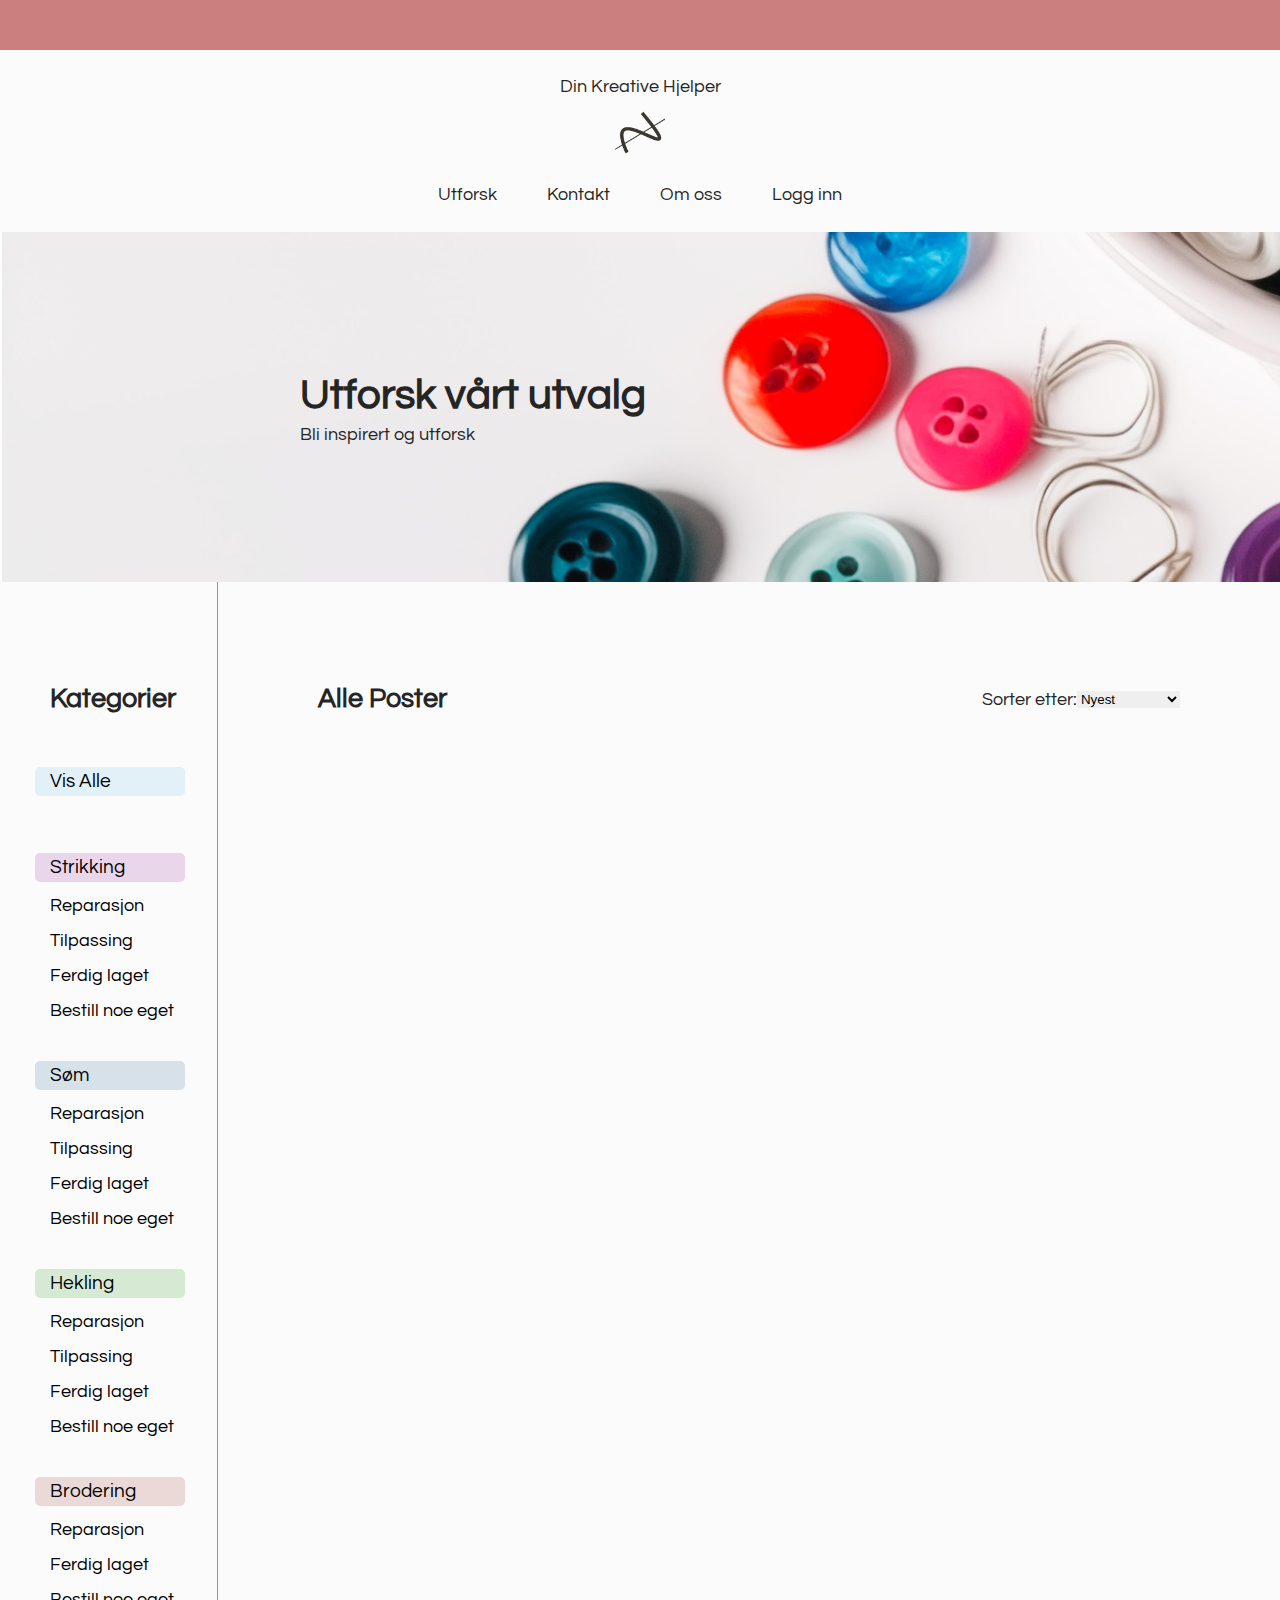
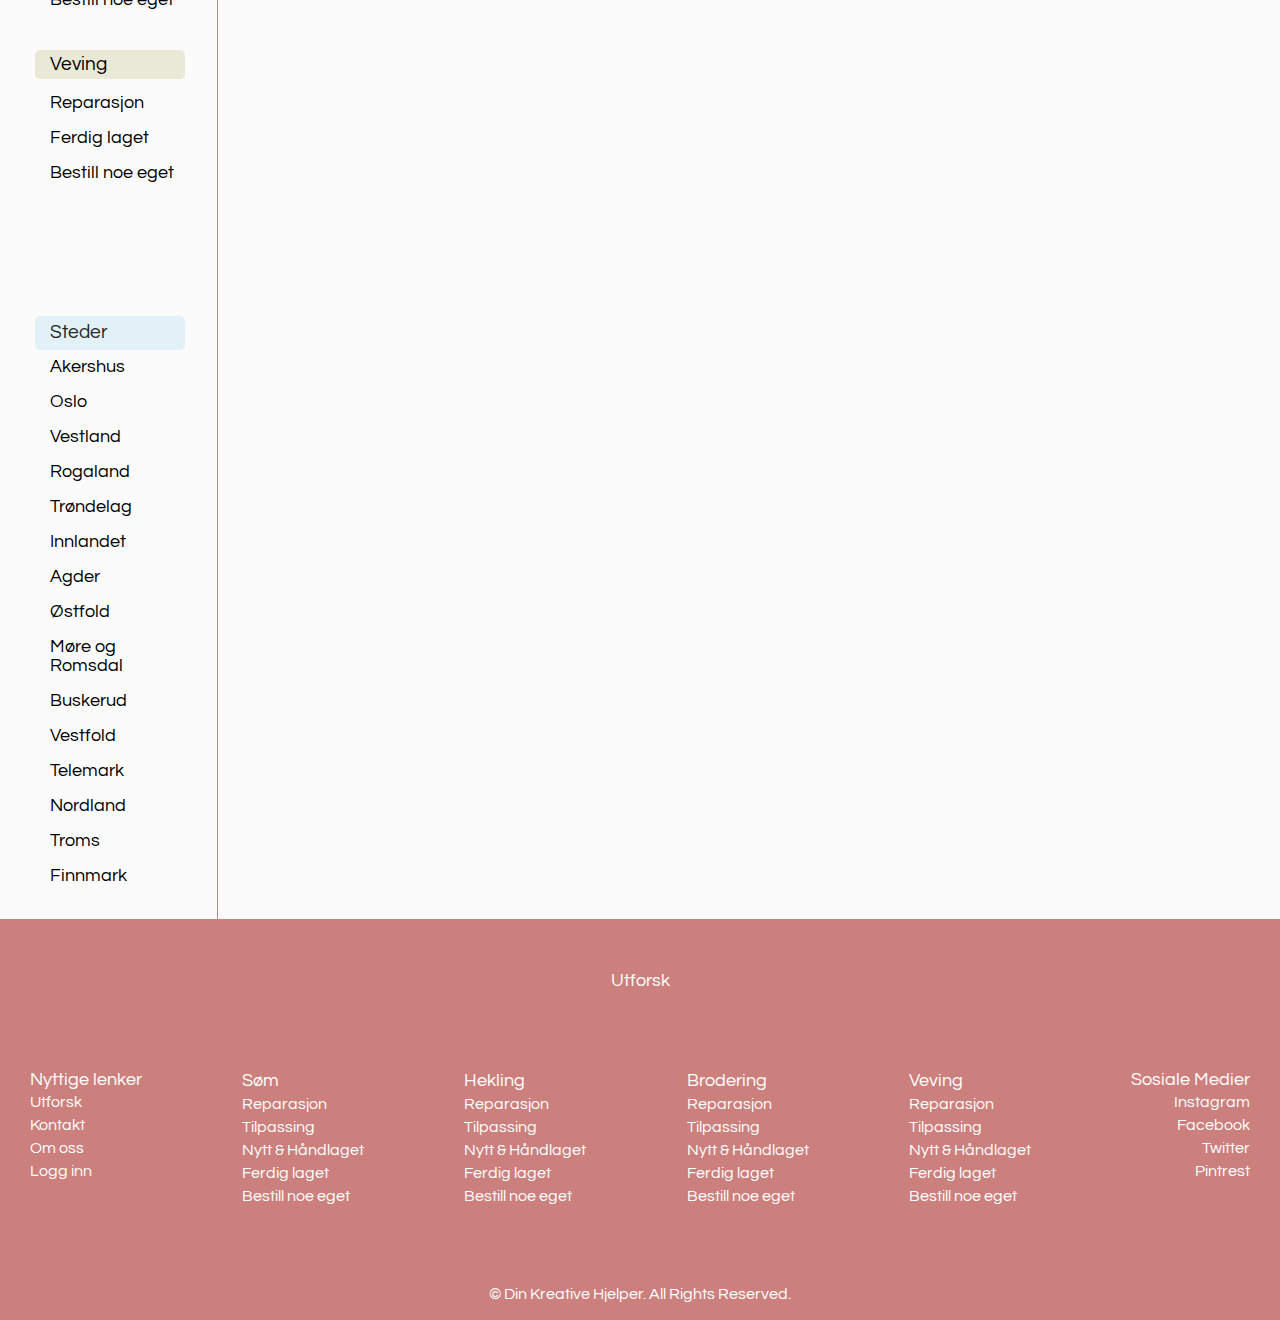
<file: html/annonser.html>
<!DOCTYPE html>
<html lang="en">
  <head>
    <meta charset="UTF-8" />
    <meta name="viewport" content="width=device-width, initial-scale=1.0" />
    <title>Document</title>
    <link rel="preconnect" href="https://fonts.googleapis.com" />
    <link rel="preconnect" href="https://fonts.gstatic.com" crossorigin />
    <link
      href="https://fonts.googleapis.com/css2?family=Questrial&display=swap"
      rel="stylesheet"
    />
    <link rel="stylesheet" href="/css/global.css" />
    <link rel="stylesheet" href="/css/annonser.css" />
    <script src="/js/annonser.js" defer></script>
  </head>
  <body>
    <header>
      <div class="newsletter"></div>
      <div class="name-logo center flex-column">
        <a
          class="center flex-column"
          href="/index.html"
          aria-label="Home - Din Kreative Hjelper"
          ><p>Din Kreative Hjelper</p>
          <img class="logo" src="/images/logo.png"
        /></a>
      </div>
      <nav class="flex center">
        <li><a href="/html/annonser.html">Utforsk</a></li>
        <li><a href="/html/kontakt-oss.html">Kontakt</a></li>
        <li><a href="/html/om-oss.html">Om oss</a></li>
        <li><a href="/html/logg-inn.html">Logg inn</a></li>
      </nav>
    </header>
    <main>
      <!--Section1 Hero-->
      <section>
        <div class="hero-background flex-column">
          <h1>Utforsk vårt utvalg</h1>
          <p>Bli inspirert og utforsk</p>
        </div>
      </section>
      <!-- Flex Container for Sidebar and Content -->
      <div class="flex-container flex">
        <!--Navigation aside-->
        <aside class="sidebar">
          <!--Section2 Categories-->
          <section class="category-section" aria-labelledby="categories-heading">
            <h2 id="categories-heading">Kategorier</h2>
             <button class="category-title show-all border-r text-left" type="button" >
                Vis Alle
            </button>
            <div class="category">
              <button class="category-title title-strikking border-r text-left" type="button" data-category="strikking">
                Strikking
            </button>
              <ul class="subcategory-list">
                <li>
                  <button class="subcategory-title border-r" type="button" data-category="reparasjon">
                    Reparasjon
                  </button>
                </li>
                <li>
                  <button class="subcategory-title border-r" type="button" data-category="tilpassning">
                    Tilpassing
                  </button>
                </li>
                <li>
                  <button class="subcategory-title border-r" type="button" data-category="ferdig laget">
                    Ferdig laget
                  </button>
                </li>
                <li>
                  <button class="subcategory-title border-r" type="button" data-category="bestill noe eget">
                    Bestill noe eget
                  </button>
                </li>
              </ul>
            </div>
            <div class="category">
              <button class="category-title title-søm border-r  text-left" type="button" data-category="søm">
                Søm
            </button>
              <ul class="subcategory-list">
                <li>
                  <button class="subcategory-title border-r" type="button" data-category="reparasjon">
                    Reparasjon
                  </button>
                </li>
                <li>
                  <button class="subcategory-title border-r" type="button" data-category="tilpassning">
                    Tilpassing
                  </button>
                </li>
                <li>
                  <button class="subcategory-title border-r" type="button" data-category="ferdig laget">
                    Ferdig laget
                  </button>
                </li>
                <li>
                  <button class="subcategory-title border-r" type="button" data-category="bestill noe eget">
                    Bestill noe eget
                  </button>
                </li>
              </ul>
            </div>
            <div class="category">
              <button class="category-title title-hekling border-r  text-left" type="button" data-category="hekling">
                Hekling
            </button>
              <ul class="subcategory-list">
                <li>
                  <button class="subcategory-title border-r" type="button" data-category="reparasjon">
                    Reparasjon
                  </button>
                </li>
                <li>
                  <button class="subcategory-title border-r" type="button" data-category="tilpassing">
                    Tilpassing
                  </button>
                </li>
                <li>
                  <button class="subcategory-title border-r" type="button" data-category="ferdig laget">
                    Ferdig laget
                  </button>
                </li>
                <li>
                  <button class="subcategory-title border-r" type="button" data-category="bestill noe eget">
                    Bestill noe eget
                  </button>
                </li>
              </ul>
            </div>
            <div class="category">
              <button class="category-title title-brodering border-r  text-left" type="button" data-category="brodering">
                Brodering
            </button>
              <ul class="subcategory-list">
                <li>
                  <button class="subcategory-title border-r" type="button" data-category="reparasjon">
                    Reparasjon
                  </button>
                </li>
                <li>
                  <button class="subcategory-title border-r" type="button" data-category="ferdig laget">
                    Ferdig laget
                  </button>
                </li>
                <li>
                  <button class="subcategory-title border-r" type="button" data-category="bestill noe eget">
                    Bestill noe eget
                  </button>
                </li>
              </ul>
            </div>
            <div class="category">
              <button class="category-title title-veving border-r  text-left" type="button" data-category="veving">
                Veving
            </button>
              <ul class="subcategory-list">
                <li>
                  <button class="subcategory-title border-r" type="button" data-category="reparasjon">
                    Reparasjon
                  </button>
                </li>
                <li>
                  <button class="subcategory-title border-r" type="button" data-category="ferdig laget">
                    Ferdig laget
                  </button>
                </li>
                <li>
                  <button class="subcategory-title border-r" type="button" data-category="bestill noe eget">
                    Bestill noe eget
                  </button>
                </li>
              </ul>
            </div>
            <!--Location-->
            <div class=" location category">
              <p class=" location-title category-title title-steder border-r">Steder</p>
              <ul class="subcategory-list">
                <li>
                  <button class="border-r" type="button" data-category="steder-akershus">
                    Akershus
                  </button>
                </li>
                <li>
                  <button class="border-r" type="button" data-category="steder-oslo">
                   Oslo
                  </button>
                </li>
                <li>
                  <button class="border-r" type="button" data-category="steder-vestland">
                    Vestland
                  </button>
                </li>
                <li>
                  <button class="border-r" type="button" data-category="steder-rogaland">
                    Rogaland
                  </button>
                </li>
                <li>
                  <button class="border-r" type="button" data-category="steder-trøndelag">
                   Trøndelag
                  </button>
                </li>
                <li>
                  <button class="border-r" type="button" data-category="steder-innlandet">
                    Innlandet
                  </button>
                </li>
                <li>
                  <button class="border-r" type="button" data-category="steder-agder">
                    Agder
                  </button>
                </li>
                <li>
                  <button class="border-r" type="button" data-category="steder-østfold">
                   Østfold
                  </button>
                </li>
                <li>
                  <button class="border-r" type="button" data-category="steder-møreogromsdal">
                    Møre og Romsdal
                  </button>
                </li>
                <li>
                  <button class="border-r" type="button" data-category="steder-buskerud">
                    Buskerud
                  </button>
                </li>
                <li>
                  <button class="border-r" type="button" data-category="steder-vestfold">
                   Vestfold
                  </button>
                </li>
                <li>
                  <button class="border-r" type="button" data-category="steder-telemark">
                    Telemark
                  </button>
                </li>
                <li>
                  <button class="border-r" type="button" data-category="steder-nordland">
                    Nordland
                  </button>
                </li>
                <li>
                  <button class="border-r" type="button" data-category="steder-troms">
                   Troms
                  </button>
                </li>
                <li>
                  <button class="border-r" type="button" data-category="steder-finnmark">
                    Finnmark
                  </button>
                </li>
              </ul>
            </div>
          </section>
          
        </aside>
      
        <!-- Section4 All products-->
        <section class="content-area">
          <div class=" header-content-area flex space-between">
          <h2>Alle Poster</h2>  <div class="sort-by-container flex center">
            <label for="sortby">Sorter etter:</label>
            <select id="sortby" name="sortby">
              <option value="newest" selected>Nyest</option>  
              <option value="oldest">Eldst</option>          
              <option value="a-z">Alfabetisk A-Z</option>    
              <option value="z-a">Alfabetisk Z-A</option>    
              <option value="main-category">Kategori</option> 
          </select>
        </div>
          </div>
          <div id="allPostsContainer">
            <!--Dynamically added posts goes here-->
          </div>
        </section>
      </div>
    </main>
    <footer>
      <div class="flex center">
        <p class="footer-paragraph">Utforsk</p>
      </div>
      <div class="flex space-between">
        <div class="nyttige-lenker flex-column">
          <p>Nyttige lenker</p>
          <a href="/html/annonser.html">Utforsk</a>
          <a href="/html/kontakt-oss.html">Kontakt</a>
          <a href="/html/om-oss.html">Om oss</a>
          <a href="/html/logg-inn.html">Logg inn</a>
        </div>
        <div class="søm-footer flex-column">
          <a class="header-footer" href="#">Søm</a>
          <a href="#">Reparasjon</a>
          <a href="#">Tilpassing</a>
          <a href="#">Nytt & Håndlaget</a>
          <a href="#">Ferdig laget</a>
          <a href="#">Bestill noe eget</a>
        </div>
        <div class="hekling-footer flex-column">
          <a class="header-footer" href="#">Hekling</a>
          <a href="#">Reparasjon</a>
          <a href="#">Tilpassing</a>
          <a href="#">Nytt & Håndlaget</a>
          <a href="#">Ferdig laget</a>
          <a href="#">Bestill noe eget</a>
        </div>
        <div class="brodering-footer flex-column">
          <a class="header-footer" href="#">Brodering</a>
          <a href="#">Reparasjon</a>
          <a href="#">Tilpassing</a>
          <a href="#">Nytt & Håndlaget</a>
          <a href="#">Ferdig laget</a>
          <a href="#">Bestill noe eget</a>
        </div>
        <div class="veving-footer flex-column">
          <a class="header-footer" href="#">Veving</a>
          <a href="#">Reparasjon</a>
          <a href="#">Tilpassing</a>
          <a href="#">Nytt & Håndlaget</a>
          <a href="#">Ferdig laget</a>
          <a href="#">Bestill noe eget</a>
        </div>

        <div class="sosiale-medier flex-column">
          <p class="header-footer">Sosiale Medier</p>
          <a href="#">Instagram</a>
          <a href="#">Facebook</a>
          <a href="#">Twitter</a>
          <a href="#">Pintrest</a>
        </div>
      </div>
      <div class="copyright-footer flex center">
        <p>
          © <span id="copyrightYear"></span> Din Kreative Hjelper. All Rights
          Reserved.
        </p>
      </div>
    </footer>
  </body>
</html>
</file>
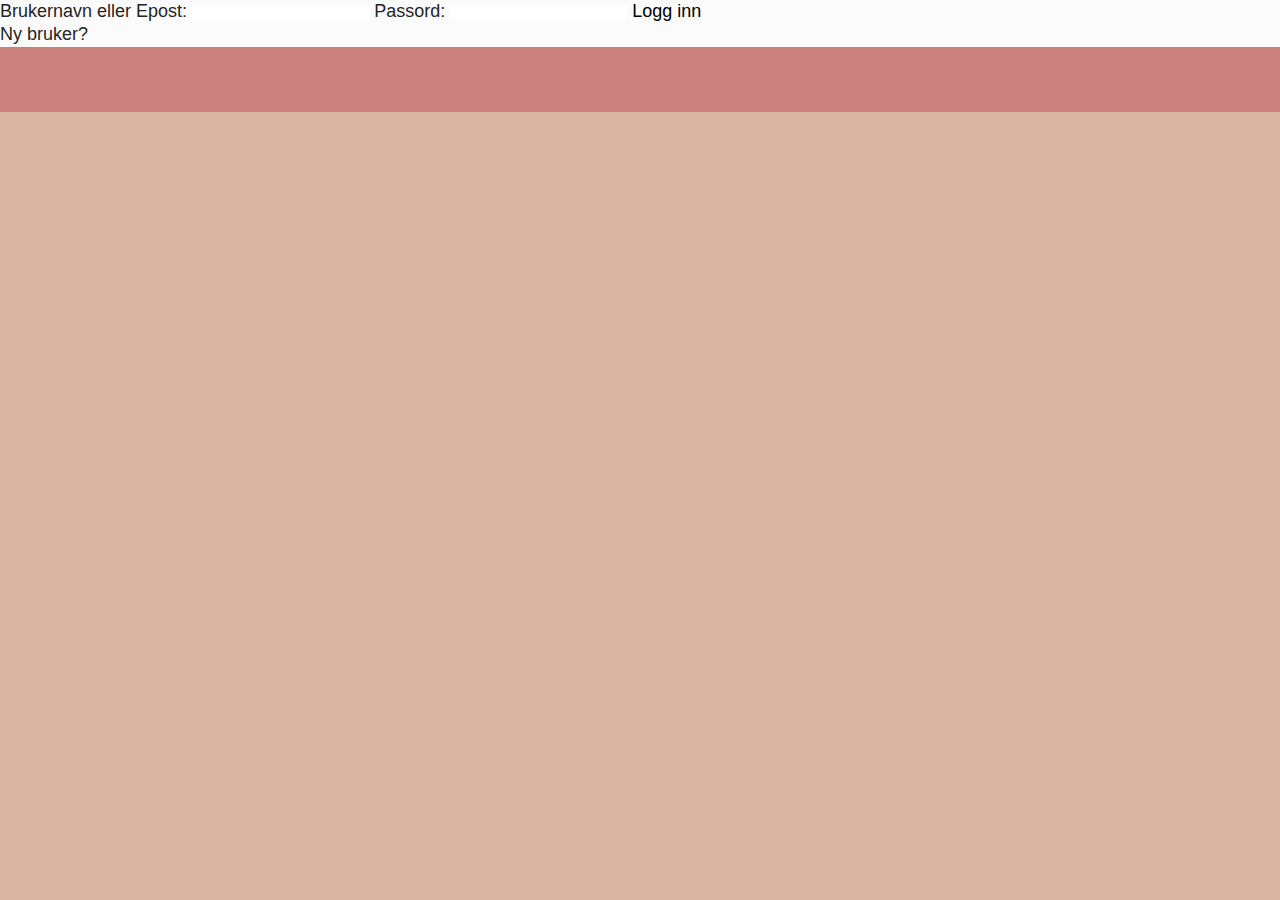
<file: html/login.html>
<!DOCTYPE html>
<html lang="en">
  <head>
    <meta charset="UTF-8" />
    <meta name="viewport" content="width=device-width, initial-scale=1.0" />
    <title>Document</title>
    <link rel="stylesheet" href="/css/global.css">
    <script src="/js/login.js" defer></script>
  </head>
  <body>
    <header></header>
    <main>
      <form class="login-form">
        <label for="username_or_email">Brukernavn eller Epost:</label>
        <input
          type="text"
          id="username_or_email"
          name="username_or_email"
          class="form-input"
          required
        />

        <label for="password">Passord:</label>
        <input
          type="password"
          id="password"
          name="password"
          class="form-input"
          required
        />

        <button type="submit" class="submit-button">Logg inn</button>
        <!--Error message from login.JS-->
        <p class="error-message" id="errorMessage"></p>
        <a href="/html/new_user.html">Ny bruker?</a>
      </form>
    </main>
    <footer></footer>
  </body>
</html>
</file>
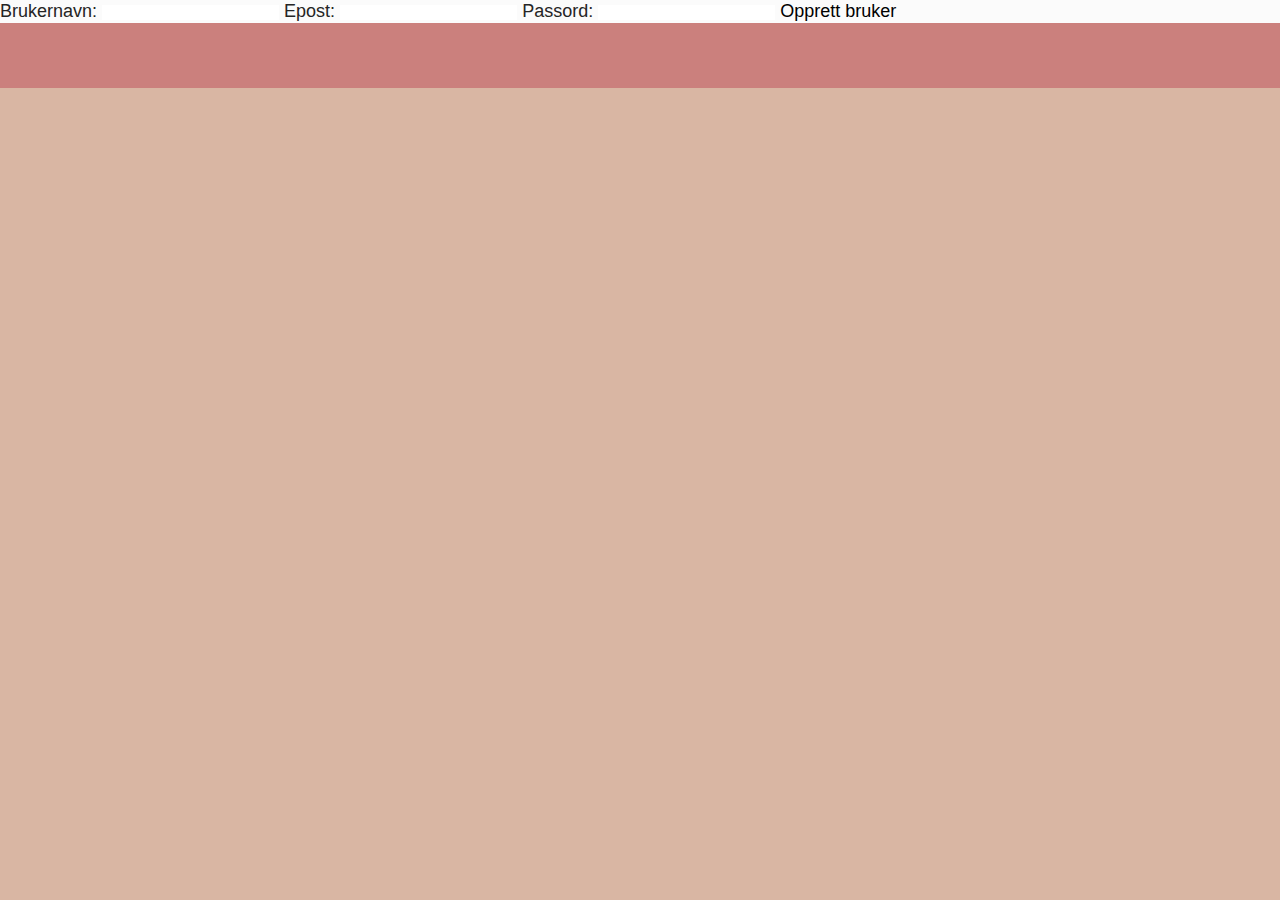
<file: html/new_user.html>
<!DOCTYPE html>
<html lang="en">
  <head>
    <meta charset="UTF-8" />
    <meta name="viewport" content="width=device-width, initial-scale=1.0" />
    <title>Document</title>
    <link rel="stylesheet" href="/css/global.css">
    <script src="/js/new_user.js" defer></script>
  </head>
  <body>
    <header></header>
    <main>
      <div class="create-user-form">
        <form method="post">
          <label for="username">Brukernavn:</label>
          <input
            type="text"
            id="username"
            name="username"
            class="form-input"
            required
          />

          <label for="email">Epost:</label>
          <input
            type="email"
            id="email"
            name="email"
            class="form-input"
            required
          />

          <label for="password">Passord:</label>
          <input
            type="password"
            id="password"
            name="password"
            class="form-input"
            required
          />

          <button type="submit" class="submit-button">Opprett bruker</button>
          <div id="successMessageContainer"></div>
        </form>
      </div>
    </main>
    <footer></footer>
  </body>
</html>
</file>
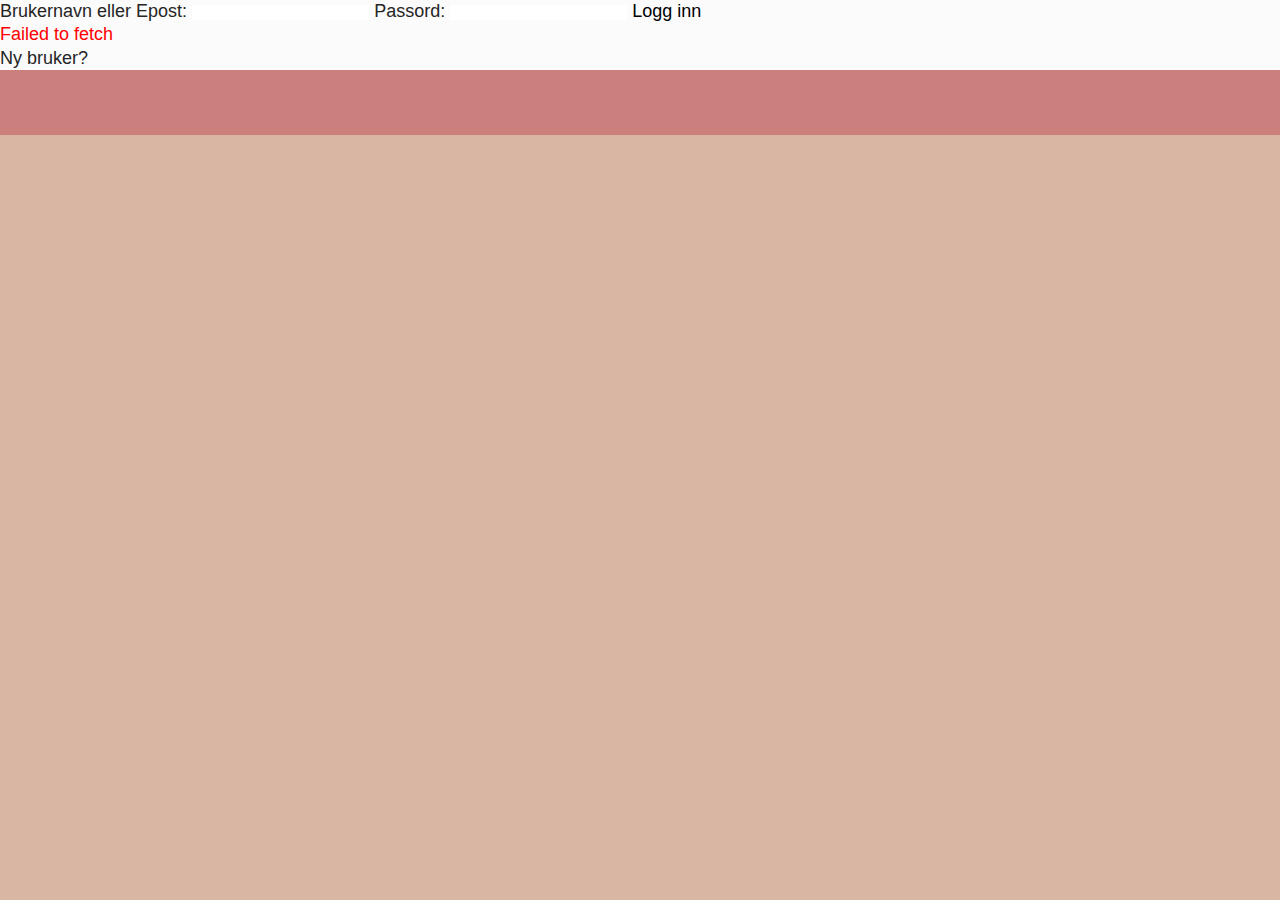
<file: html/user_page.html>
<!DOCTYPE html>
<html lang="en">
  <head>
    <meta charset="UTF-8" />
    <meta name="viewport" content="width=device-width, initial-scale=1.0" />
    <title>Document</title>
    <link rel="stylesheet" href="/css/global.css">
    <script src="/js/user_page.js" defer></script>
  </head>
  <body>
    <header></header>
    <main>
      <div id="profile">
        <h1>User Profile</h1>
        <p>Username: <span id="username"></span></p>
        <p>Email: <span id="email"></span></p>
        <div id="products">
          <!-- Products will be loaded here -->
        </div>
      </div>
    </main>
    <footer></footer>
  </body>
</html>
</file>
<file: css/global.css>
/* === BASE STYLES === */

/* Root Variables */
:root {
  /* Background colors */
  --body-background-color: #FBFBFB;
  --header-footer-bg-color: #cb807d;
  --cta-button-bg-color: #cb807d;
  --section-banner-bg-color: #FAF0E6;
  --subcategory-hover-bg-color:#F0EFF0;
  --light-blue-bg-color: #E1F1F7;
  --section-bg-color:white;

  /*Background color categories*/
  --strikking-bg-color: #EAD6EA;
  --søm-bg-color:#D6E1EA;
  --hekling-bg-color: #D6EAD3;
  --brodering-bg-color: #EAD9D6;
  --veving-bg-color: #EAE8D6;

  /* Color messages */
  --success-message-color: green;
  --error-message-color: red;

  /* Font color */
  --black-font-color: #252525;
  --white-font-color: white;
  --nav-color: #cb807d;

  /* Font Size */
  --footer-font-size: 0.9rem; /*16.2px*/
  --base-font-size: 1rem; /* 18px */
  --arrow-font-size: 3rem; /* 54px */
  --h1-font-size: 2.35rem; /* 42px */
  --h2-font-size: 1.33rem; /* 23.94px */
  --h3-font-size: 1.05rem; /* 19.8px */
}

/* Global Resets */
* {
  margin: 0;
  padding: 0;
  box-sizing: border-box;
  border-style: none;
  list-style-type: none;
  text-decoration: none;
}
html {
  font-size: 18px;
  font-family: 'Questrial', sans-serif;
  line-height: 1.3;
  background-color: #D9B6A3; /*E0A899  F7F7F7   D9B6A3   A8BDA2  D0E0C8  B8C0AC*/
}

html,
body {
  scroll-behavior: smooth;
}
body {
  color: var(--black-font-color);
  width: 100%;
  max-width: 1440px;
  margin: 0 auto;
  background-color: var(--body-background-color);
}
a {
  text-decoration: none;
  color: var(--black-font-color);
}
button {
  background: none;
  cursor: pointer;
  font-family: 'Questrial', sans-serif;
  font-size: var(--base-font-size);
}
img {
  object-fit: cover;
}
h1 {
  font-size: var(--h1-font-size);
}

/* === Helper styles === */

/* Width & Margin  */
.w-100 {
  width: 100%;
}
.section-margin {
  margin: 100px 0;
}
.margin-75 {
  margin: 75px 0;
}
/* Flexbox  */
.flex {
  display: flex;
}
.flex-column {
  display: flex;
  flex-direction: column;
}
.center {
  justify-content: center;
  align-items: center;
}
.space-between {
  justify-content: space-between;
}
.space-around {
  justify-content: space-around;
}

/*Text align*/
.text-center {
  text-align: center;
}
.text-left {
  text-align: left;
}

/* Display*/
.block {
  display: block;
}
.di-none {
  display: none;
}

/* Border*/
.border {
  border: 1px solid black;
}
.border-r {
  border-radius: 5px;
}
/* === page specific styles === */

/*styles for tjeneste.html and brukerside.html*/
.profile-img {
  border-radius: 50%;
  /* background-color: rgb(197, 192, 192); */
  height: 150px;
  width: 150px;
  border: 2px solid #ddd; /*Bytt????+*/
}

/*Post img for tjenester.html and brukerside.html*/
.post img {
  height: 200px;
  width: 200px;
  border-radius: 5px;
}

/* === logginn, nybruker pg brukerside === */
.error-message {
  color: var(--error-message-color);
}
.success-message {
  color: var(--success-message-color);
}

/* === Header === */

.newsletter {
  background-color: var(--header-footer-bg-color);
  height: 50px;
}
.name-logo {
  margin-top: 25px;
}
.logo {
  width: 50px;
  height: 50px;
  margin-top: 10px;
}

nav li {
  margin: 25px;
}
nav li a:hover {
  color: var(--nav-color);
}


/* === Footer === */

footer {
  background-color: var(--header-footer-bg-color);
  color: var(--white-font-color);
  padding: 50px 30px 15px;
  font-size: var(--footer-font-size);
}
footer a {
  color: var(--white-font-color);
  font-size: var(--footer-font-size);
  margin: 1px 0;
}
.footer-paragraph {
  margin-bottom: 75px;
}
.sosiale-medier {
  text-align: right;
}
.copyright-footer {
  margin-top: 75px;
}

.nyttige-lenker,
.header-footer,
.footer-paragraph {
  font-size: var(--base-font-size);
}
</file>
<file: css/annonser.css>
/*Section1 hero*/
.hero-background {
    background-image: url(/images/alle-header.jpg);
    height: 350px;
    background-position: left;
    background-size: cover;
    justify-content:center;
}
.hero-background h1,
.hero-background p {
    margin-left: 300px;
}
/*Section2 aside navigation*/
.sidebar{
width: 17%;
min-width: 150px;
border-right: 1px solid var(--header-footer-bg-color);
}
.category-section {
    margin-left: 50px;
}
.category {
    margin: 25px 0;
}
.category-heading {
    margin-left: -15px;
}
.category-title {
    padding: 5px 0 5px 15px;
    margin-left: -15px;
    font-size: var(--h3-font-size);
}
.show-all {
    background-color: var(--light-blue-bg-color);
   margin: 50px 0 25px;
}

.subcategory-list li button,
.category-title {
    width: 150px;
}
.category-title,
.subcategory-list li button{
    margin-left: -15px;
}
.subcategory-list li button{
    padding: 2px 0 2px 15px;
    margin-top: 5px;
    text-align: left;
}
.title-strikking:hover,
.title-søm:hover,
.title-hekling:hover,
.title-brodering:hover,
.title-veving:hover,
.title-steder:hover,
.show-all:hover {
    background-color: var(--cta-button-bg-color);
    color: var(--white-font-color);
}
.title-strikking {
    background-color: var(--strikking-bg-color);
}
.title-søm {
    background-color: var(--søm-bg-color);
}
.title-hekling {
    background-color: var(--hekling-bg-color);
}
.title-brodering {
    background-color: var(--brodering-bg-color);
}
.title-veving {
    background-color: var(--veving-bg-color);
}
.title-steder {
    background-color: var(--light-blue-bg-color);
}
.category button {
   margin-top: 7px;
   margin-bottom: 7px;
}
.subcategory-list li button:hover,
.subcategory-list li button:active {
    background-color: var(--subcategory-hover-bg-color);
}

.subcategory-list li button.active {
    background-color: var(--subcategory-hover-bg-color);
    color: var(--header-footer-bg-color);
}

/*Section 2 and 3 */
.category-section,
.content-area {
    margin-top: 100px;
}
.location{
    margin-top: 125px;
}

/*Section3 Content area*/
.content-area {
    width: 83%;
    padding: 0 100px;
}
.header-content-area {
    margin-bottom: 50px;
}
.post {
    display: flex;
    background-color: var(--section-bg-color);
    margin-bottom: 25px;
    box-shadow: 0px 0px 10px rgba(0, 0, 0, 0.15);
}
.post-image-container {
  width: 50%;
  height: 300px;
  overflow: hidden; /* Hide overflow to work with object-fit */
}
.post img {
    width: 100%; 
    height: 100%; 
    object-fit: cover;
    object-position: center;
}
.post-content{
    padding: 25px;
}
.post-title {
    margin-top: 30px;
}
.post-description {
    margin: 25px 0;
    overflow: hidden;
    display: -webkit-box;
    -webkit-line-clamp: 3; 
    -webkit-box-orient: vertical;
    text-overflow: ellipsis;
}

.category-strikking {
    background-color: var(--strikking-bg-color);
}
.category-søm {
    background-color: var(--søm-bg-color);
}
.category-hekling {
    background-color: var(--hekling-bg-color);
}
.category-brodering {
    background-color: var(--brodering-bg-color);
}
.category-veving {
    background-color: var(--veving-bg-color);
}
.category-steder {
    background-color: var(--light-blue-bg-color);
}

.category-sub {
    background-color: var(--subcategory-hover-bg-color);
    margin-left: 10px;
}
.category-sub,
.category-main {
    padding: 5px 10px;
    border-radius: 5px;
}
</file>
